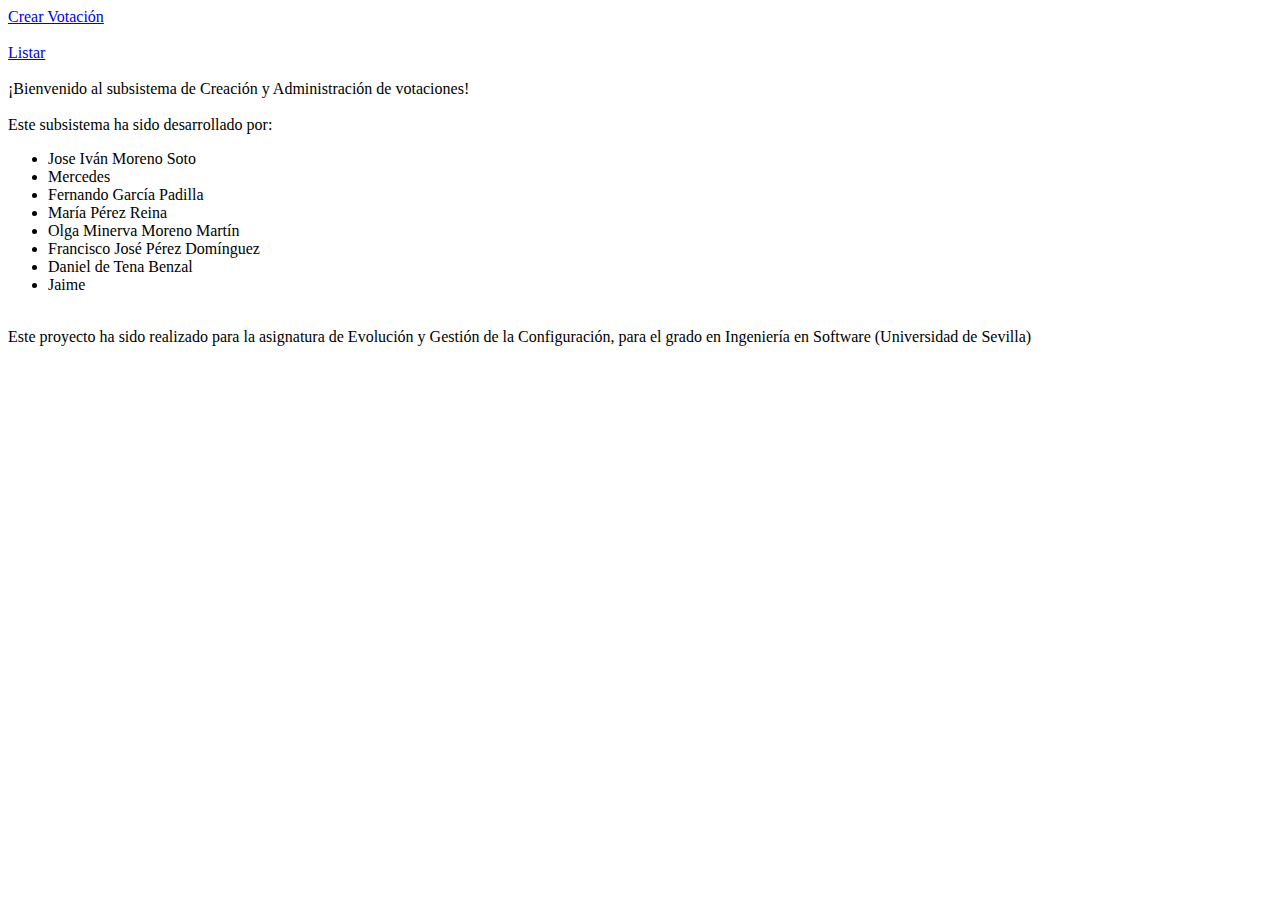
<file: src/main/webapp/partials/main.html>
<!DOCTYPE html>

<html>
<meta charset="UTF8">
<head>
<style type="styles/common.css"></style>

</head>
<body>

<a href="#create">Crear Votaci&oacute;n</a>
<br>
<br>
<a href="#list">Listar</a>
<br>

	<div><br>
	¡Bienvenido al subsistema de Creación y Administración de votaciones!</div>
	<br>
	<div> Este subsistema ha sido desarrollado por:
	<br>
	<ul>
	<li>Jose Iván Moreno Soto</li>
	<li>Mercedes</li>
	<li>Fernando García Padilla</li>
	<li>María Pérez Reina</li>
	<li>Olga Minerva Moreno Martín</li>
	<li>Francisco José Pérez Domínguez</li>
	<li>Daniel de Tena Benzal</li>
	<li>Jaime</li>
	</ul></div>

<br>
</body>
<footer>Este proyecto ha sido realizado para la asignatura de Evolución y Gestión
de la Configuración, para el grado en Ingeniería en Software (Universidad de Sevilla)
</footer>
</html>
</file>
